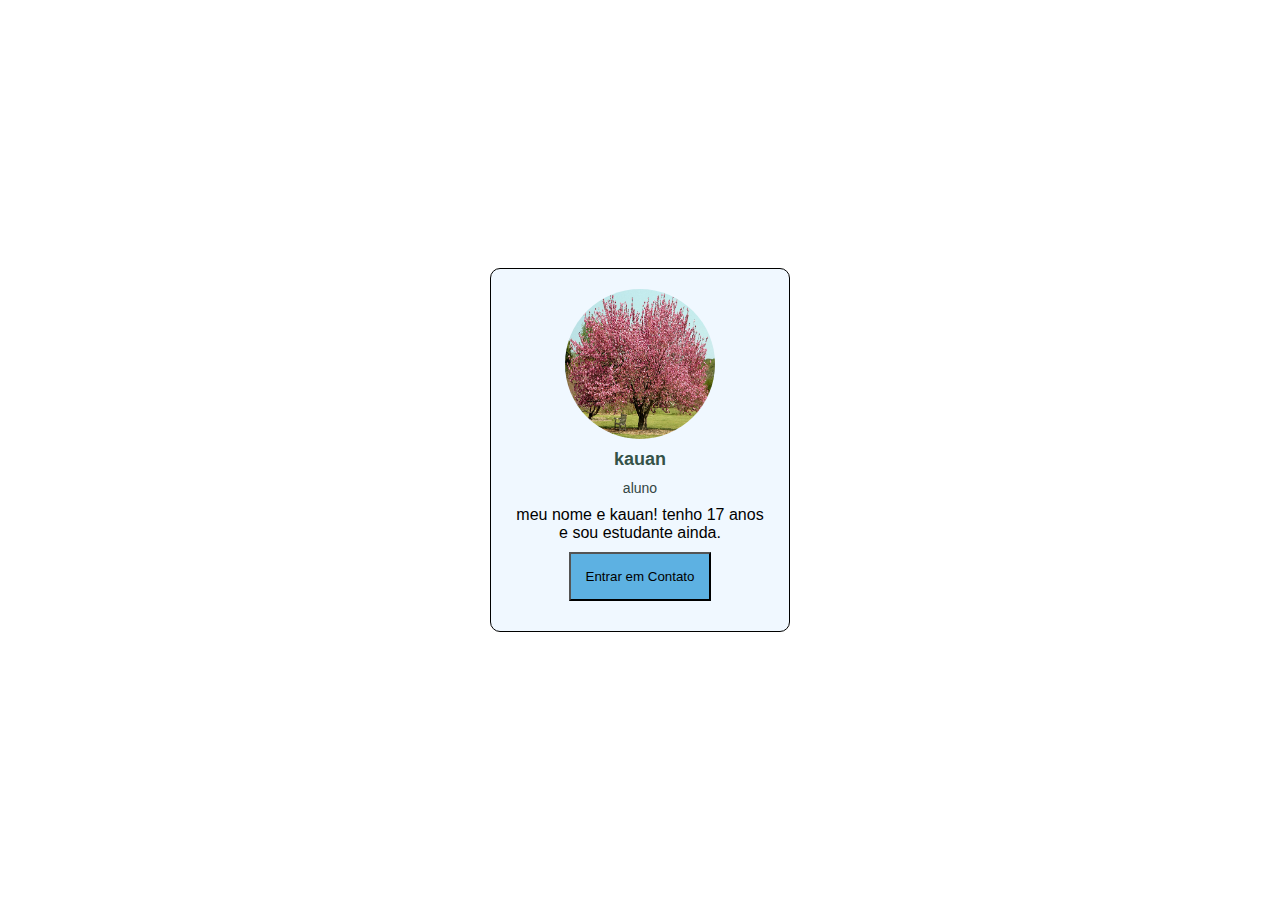
<file: index.html>
<!DOCTYPE html>
<html lang="en">
<head>
<meta charset="UTF-8">
<meta name="viewport" content="width=device-width, initial-scale=1.0">
<title>Cartão de Apresentação</title>
<link rel="stylesheet" href="style.css">
</head>
<body>
<div class="card">
<img src="sakura.jpg"  alt="Foto de Perfil" class="profile-pic">
<h2 class="name">kauan</h2>
<p class="job-title">aluno</p>
<p class="description">meu nome e kauan! tenho 17 anos e sou estudante ainda.</p>
<button class="contact-btn">Entrar em Contato</button>
</div>
</body>
</html>
</file>
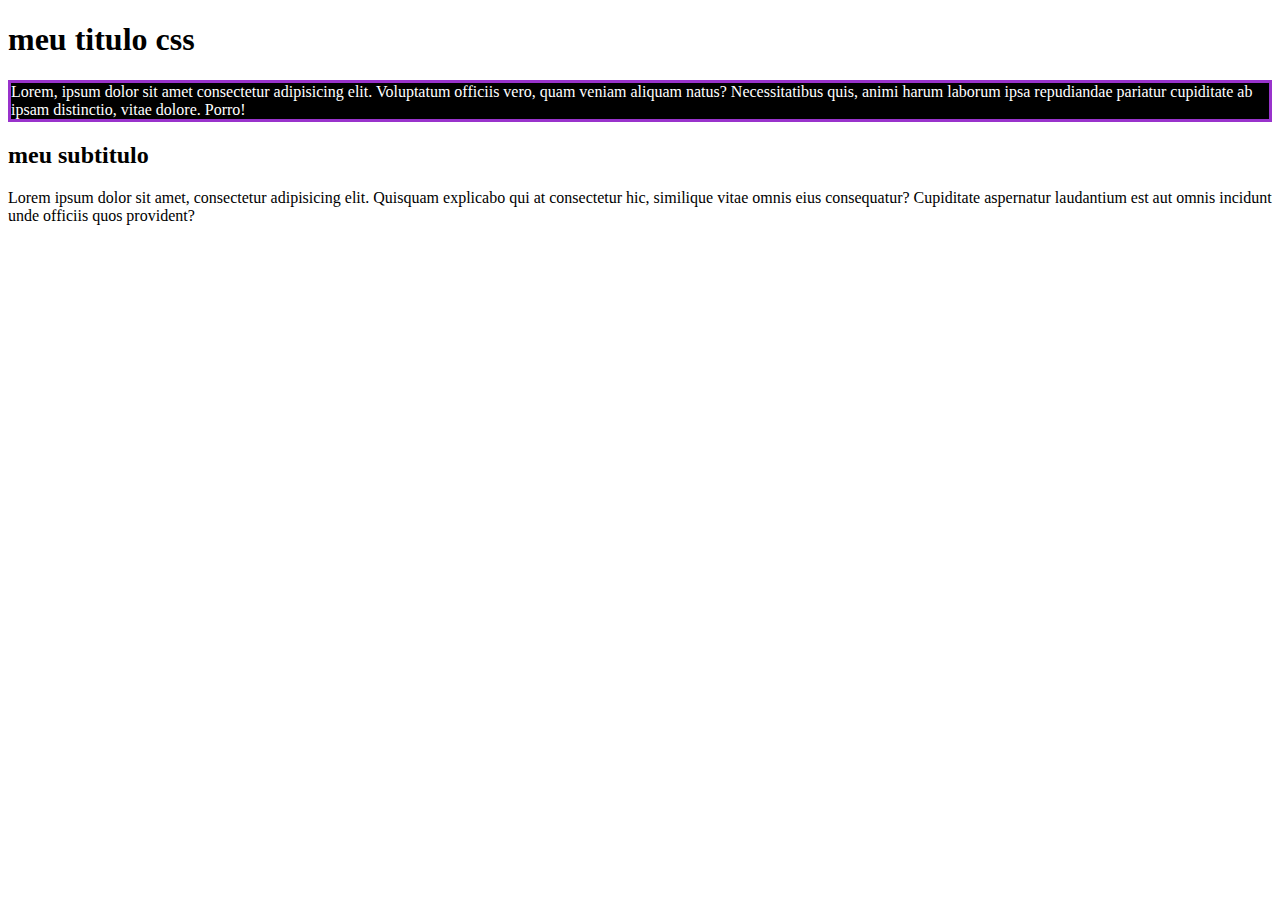
<file: css.html>
<!DOCTYPE html>
<html lang="en">
<head>
    <meta charset="UTF-8">
    <meta name="viewport" content="width=device-width, initial-scale=1.0">
    <title>Document</title>

    
    <link rel="stylesheet" href="css/estilo.css">
   <!-- <style>
        h1 {
            color:aqua;
            font-family: 'Courier New', Courier, monospace;
        }
        h2 {
            color: blueviolet;
            font-family: 'Lucida Sans', 'Lucida Sans Regular', 'Lucida Grande', 'Lucida Sans Unicode', Geneva, Verdana, sans-serif;
        }
    </style> -->
</head>

<body>
    <h1>meu titulo css</h1>
    <p class="elementocomborda fundopreto textoBranco">Lorem, ipsum dolor sit amet consectetur adipisicing elit. Voluptatum officiis vero, quam veniam aliquam natus? Necessitatibus quis, animi harum laborum ipsa repudiandae pariatur cupiditate ab ipsam distinctio, vitae dolore. Porro!</p>

    <h2> meu subtitulo</h2>

    <p>Lorem ipsum dolor sit amet, consectetur adipisicing elit. Quisquam explicabo qui at consectetur hic, similique vitae omnis eius consequatur? Cupiditate aspernatur laudantium est aut omnis incidunt unde officiis quos provident?</p>
    
</body>
</html>
</file>
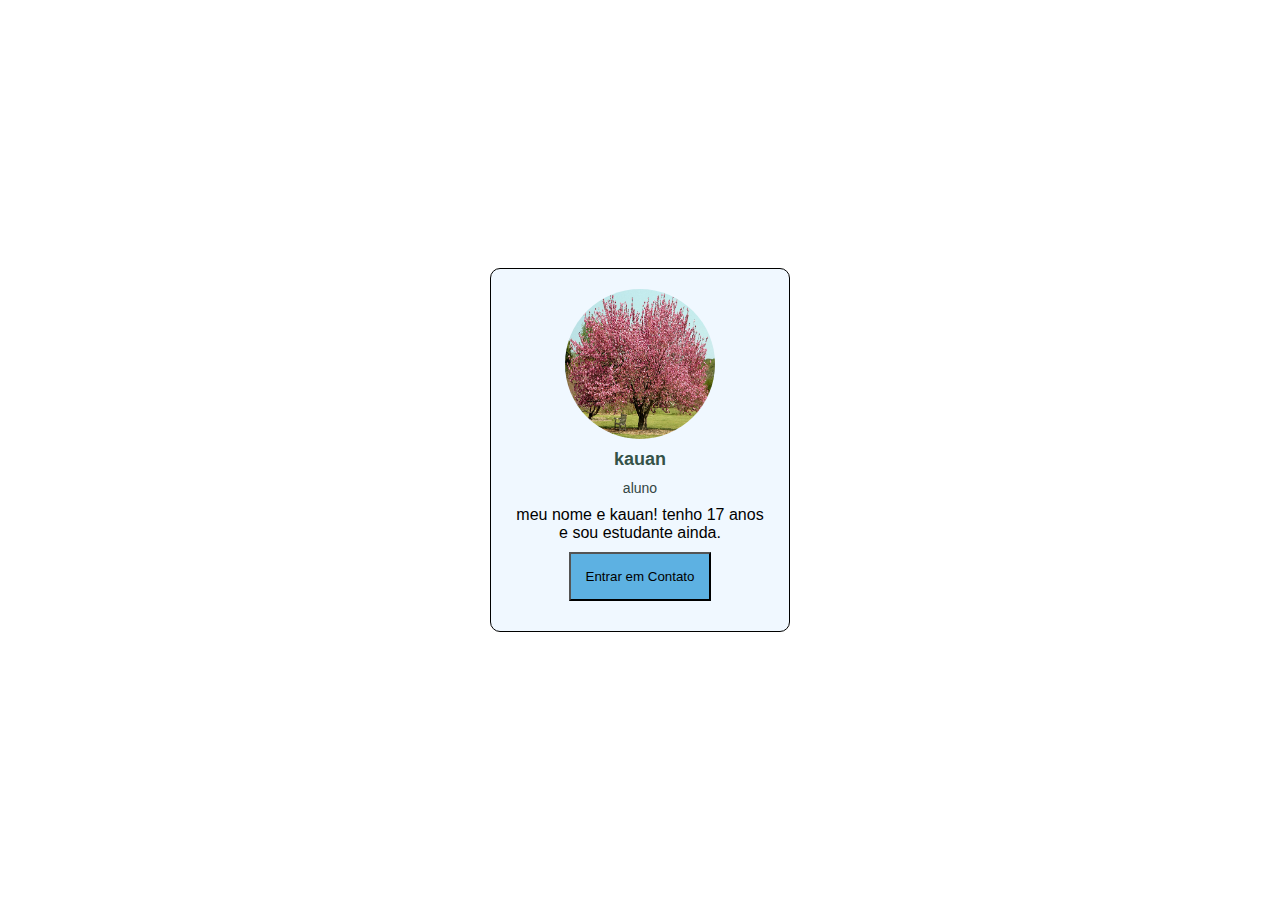
<file: index.html.html>
<!DOCTYPE html>
<html lang="en">
<head>
<meta charset="UTF-8">
<meta name="viewport" content="width=device-width, initial-scale=1.0">
<title>Cartão de Apresentação</title>
<link rel="stylesheet" href="style.css">
</head>
<body>
<div class="card">
<img src="../sakura.jpg"  alt="Foto de Perfil" class="profile-pic">
<h2 class="name">kauan</h2>
<p class="job-title">aluno</p>
<p class="description">meu nome e kauan! tenho 17 anos e sou estudante ainda.</p>
<button class="contact-btn">Entrar em Contato</button>
</div>
</body>
</html>
</file>
<file: style.css>
*{
    padding: 0px;
    margin: 0px;
    font-family: Arial, Helvetica, sans-serif;
}

body, html {
    height: 100vh;
}

body {
    display: flex;
    flex-direction: row;
    justify-content: center;
    align-items: center;
    
}

.card {
    border: 1px solid #000000;
    width: 300px;
    align-items: center;
    border-radius: 10px;
    padding: 20px;
    box-sizing: border-box;
    background-color: aliceblue;
    display: flex;
    flex-direction: column;
    align-content: center;
}

.card > *{
    margin-bottom:10px ;
}


.profile-pic {
    width: 150px;
    height: 150px;
    border-radius: 50%;
}

.name {
   font-size: 18px;
   color:rgb(52, 82, 72)
   
}
.job-title {
    font-size: 14px;
   color: #334644;

} 
.description {
    line-height: 18px;
    text-align: center;

}


.contact-btn {
    
    background-color: #5db1e2;
    border-radius: 0px;
    padding: 15px;
   cursor: pointer;
    
}

.contact-btn:hover {
    background-color: #70c565;
    
}
</file>
<file: css/estilo.css>
.elementocomborda{
    border: 3px solid #9933cc;
}
.fundopreto {
    background-color: #000;
}
.textoBranco {
    color: #fff;
}
</file>
